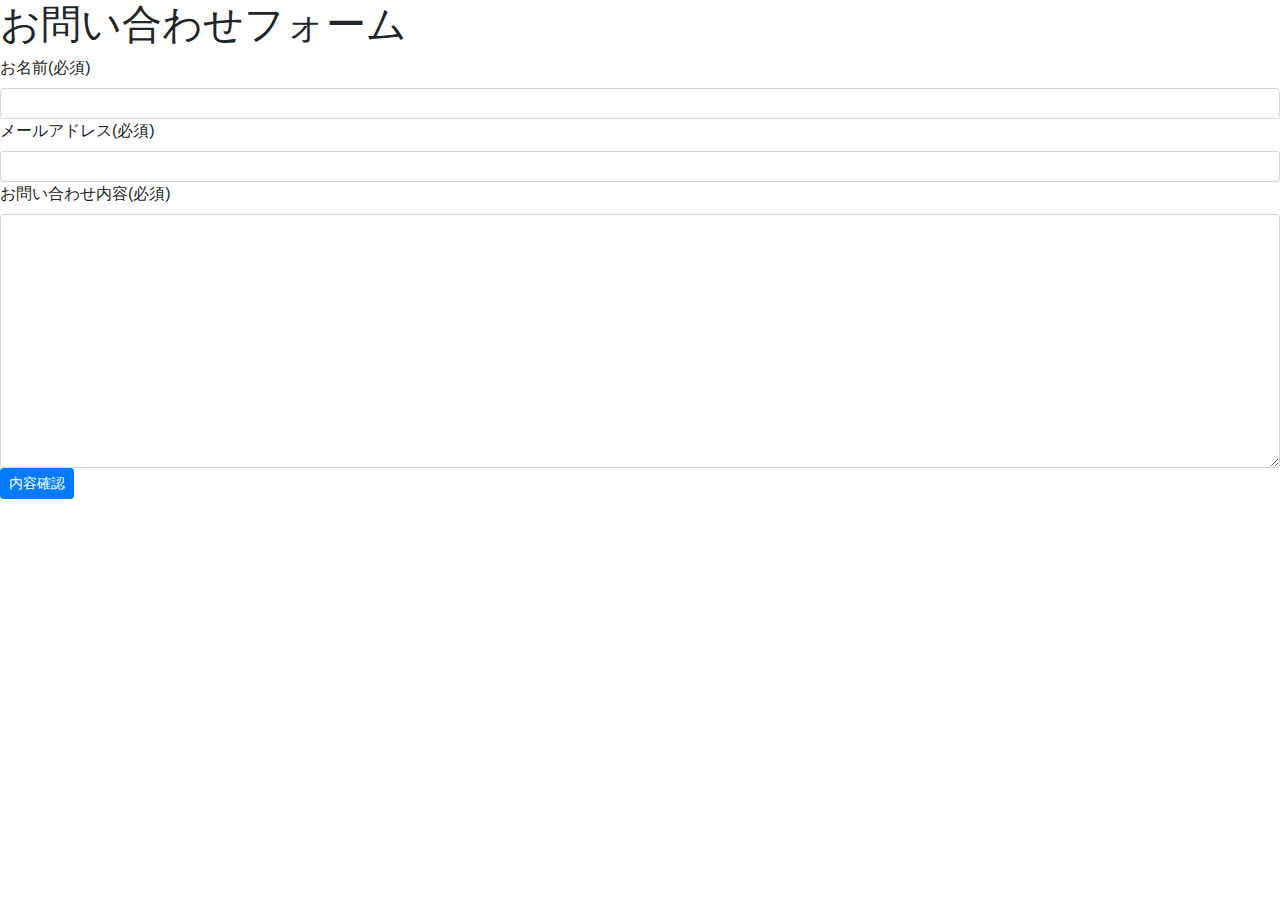
<file: src/main/resources/templates/index.html>
<!DOCTYPE html>
<html xmlns:th="http://www.thymeleaf.org">
<head>
<meta charset="UTF-8">
<title th:text="${title}">Insert title here</title>
<link th:href="@{/css/admin/style.css}" rel="stylesheet" type="text/css">
<link rel="stylesheet" href="https://stackpath.bootstrapcdn.com/bootstrap/4.3.1/css/bootstrap.min.css" integrity="sha384-ggOyR0iXCbMQv3Xipma34MD+dH/1fQ784/j6cY/iJTQUOhcWr7x9JvoRxT2MZw1T" crossorigin="anonymous">
<script src="https://code.jquery.com/jquery-3.3.1.slim.min.js" integrity="sha384-q8i/X+965DzO0rT7abK41JStQIAqVgRVzpbzo5smXKp4YfRvH+8abtTE1Pi6jizo" crossorigin="anonymous"></script>
<script src="https://cdnjs.cloudflare.com/ajax/libs/popper.js/1.14.7/umd/popper.min.js" integrity="sha384-UO2eT0CpHqdSJQ6hJty5KVphtPhzWj9WO1clHTMGa3JDZwrnQq4sF86dIHNDz0W1" crossorigin="anonymous"></script>
<script src="https://stackpath.bootstrapcdn.com/bootstrap/4.3.1/js/bootstrap.min.js" integrity="sha384-JjSmVgyd0p3pXB1rRibZUAYoIIy6OrQ6VrjIEaFf/nJGzIxFDsf4x0xIM+B07jRM" crossorigin="anonymous"></script>
</head>
<body>
<div class="form-group">
  <h1>お問い合わせフォーム</h1>
  <form method="post" action="/inquiry/confirm">
    <div>
      <label for="name">お名前</label><span class="tag">(必須)</span><br />
      <input type="text" id="name" name="name" class="form-control form-control-sm">
    </div>
    <div>
      <label for="email">メールアドレス</label><span class="tag">(必須)</span><br />
      <input type="text" id="email" name="email" class="form-control form-control-sm">
    </div>
    <div>
      <label for="contents">お問い合わせ内容</label><span class="tag">(必須)</span><br />
      <textarea id="text" name="text" cols="30" rows="10" class="form-control"></textarea>
    </div>
    <button type="submit" class="btn btn-primary btn-input btn-sm">内容確認</button>
  </form>
</div>
</body>
</html>
</file>
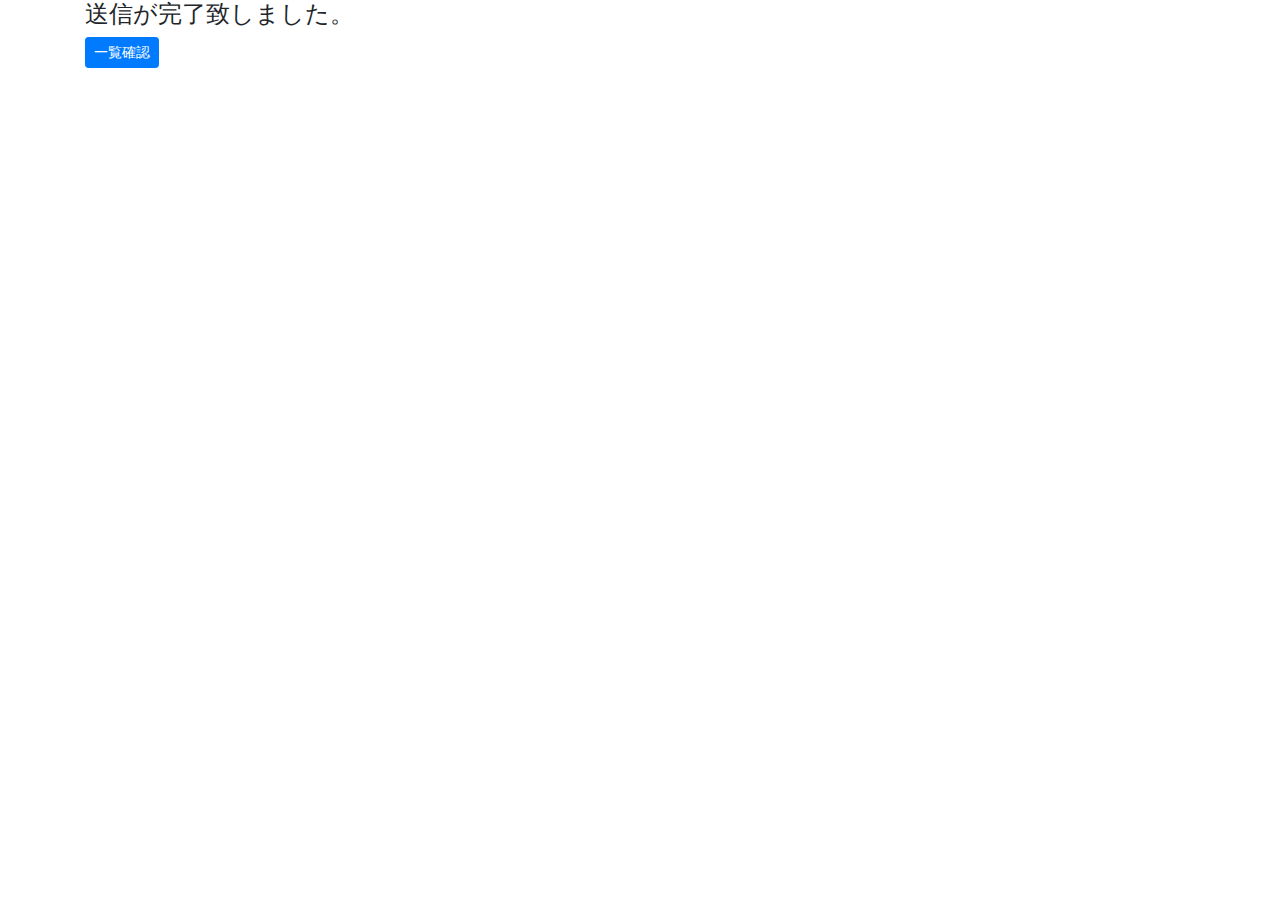
<file: src/main/resources/templates/complete.html>
<!DOCTYPE html>
<html xmlns:th="http://www.thymeleaf.org">
<head>
<meta charset="UTF-8">
<link th:href="@{/css/admin/style.css}" rel="stylesheet" type="text/css">
<link rel="stylesheet" href="https://stackpath.bootstrapcdn.com/bootstrap/4.3.1/css/bootstrap.min.css" integrity="sha384-ggOyR0iXCbMQv3Xipma34MD+dH/1fQ784/j6cY/iJTQUOhcWr7x9JvoRxT2MZw1T" crossorigin="anonymous">
<script src="https://code.jquery.com/jquery-3.3.1.slim.min.js" integrity="sha384-q8i/X+965DzO0rT7abK41JStQIAqVgRVzpbzo5smXKp4YfRvH+8abtTE1Pi6jizo" crossorigin="anonymous"></script>
<script src="https://cdnjs.cloudflare.com/ajax/libs/popper.js/1.14.7/umd/popper.min.js" integrity="sha384-UO2eT0CpHqdSJQ6hJty5KVphtPhzWj9WO1clHTMGa3JDZwrnQq4sF86dIHNDz0W1" crossorigin="anonymous"></script>
<script src="https://stackpath.bootstrapcdn.com/bootstrap/4.3.1/js/bootstrap.min.js" integrity="sha384-JjSmVgyd0p3pXB1rRibZUAYoIIy6OrQ6VrjIEaFf/nJGzIxFDsf4x0xIM+B07jRM" crossorigin="anonymous"></script>
</head>
<body>
    <div class="container complete-filed">
        <h4>送信が完了致しました。</h4>
        <form method="get" action="#" th:action="@{/inquiry/list}">
            <button type="submit" class="btn btn-primary btn-input btn-sm">一覧確認</button>
        </form>
    </div>
</body>
</file>
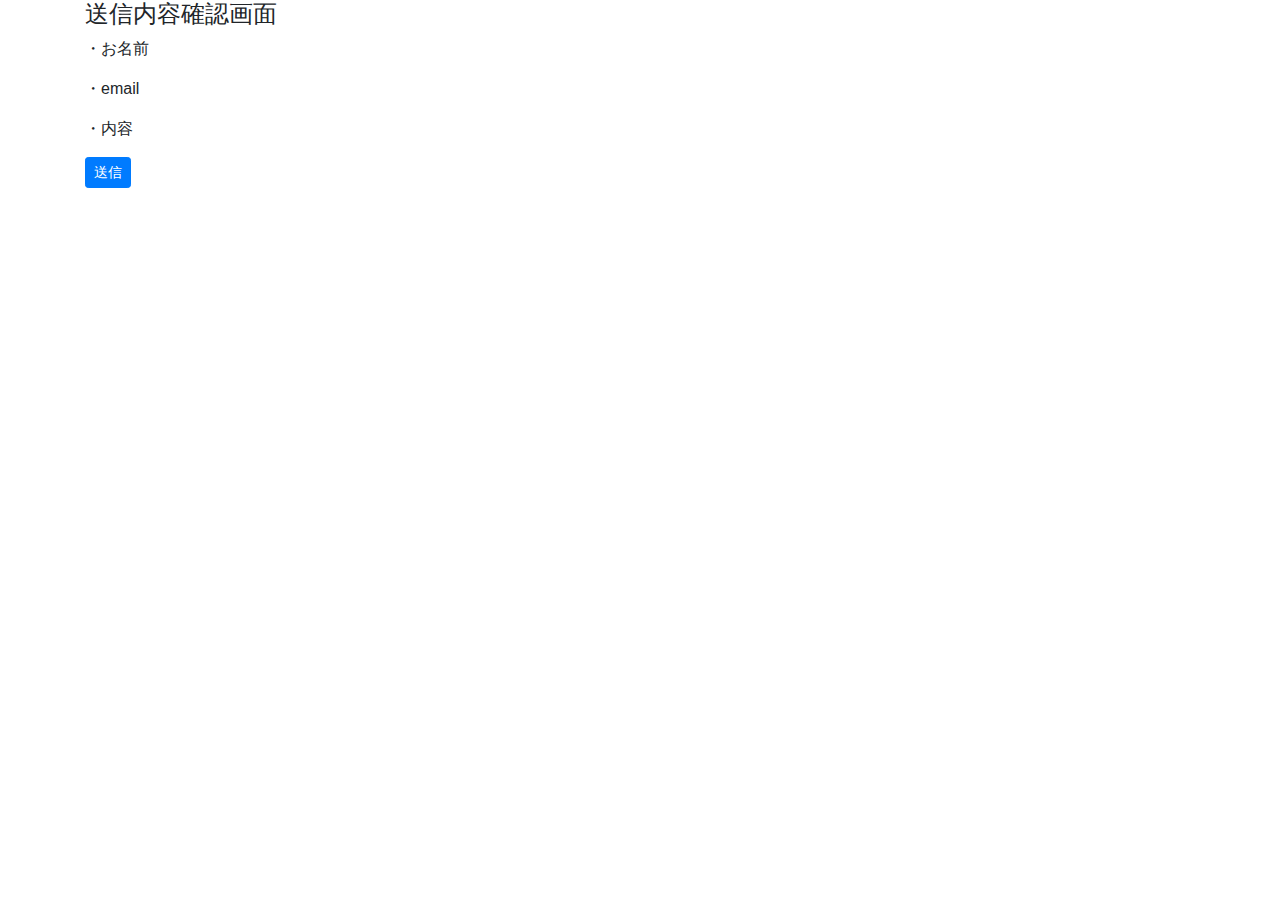
<file: src/main/resources/templates/confirm.html>
<!DOCTYPE html>
<html xmlns:th="http://www.thymeleaf.org">
<head>
<meta charset="UTF-8">
<link th:href="@{/css/admin/style.css}" rel="stylesheet" type="text/css">
<link rel="stylesheet" href="https://stackpath.bootstrapcdn.com/bootstrap/4.3.1/css/bootstrap.min.css" integrity="sha384-ggOyR0iXCbMQv3Xipma34MD+dH/1fQ784/j6cY/iJTQUOhcWr7x9JvoRxT2MZw1T" crossorigin="anonymous">
<script src="https://code.jquery.com/jquery-3.3.1.slim.min.js" integrity="sha384-q8i/X+965DzO0rT7abK41JStQIAqVgRVzpbzo5smXKp4YfRvH+8abtTE1Pi6jizo" crossorigin="anonymous"></script>
<script src="https://cdnjs.cloudflare.com/ajax/libs/popper.js/1.14.7/umd/popper.min.js" integrity="sha384-UO2eT0CpHqdSJQ6hJty5KVphtPhzWj9WO1clHTMGa3JDZwrnQq4sF86dIHNDz0W1" crossorigin="anonymous"></script>
<script src="https://stackpath.bootstrapcdn.com/bootstrap/4.3.1/js/bootstrap.min.js" integrity="sha384-JjSmVgyd0p3pXB1rRibZUAYoIIy6OrQ6VrjIEaFf/nJGzIxFDsf4x0xIM+B07jRM" crossorigin="anonymous"></script>
</head>
<body>
    <div class="container confirm-filed">
        <h4>送信内容確認画面</h2>
        <form method="post" action="#" th:action="@{/inquiry/save}" th:object="${inquiryForm}">
            ・お名前<p th:text="*{name}"></p>
            ・email<p th:text="*{email}"></p>
            ・内容<p th:text="*{text}"></p>
            <input type="hidden" name="name" th:value="*{name}">
            <input type="hidden" name="email" th:value="*{email}">
            <input type="hidden" name="text" th:value="*{text}">
            <button type="submit" class="btn btn-primary btn-input btn-sm">送信</button>
        </form>
    </div>
</body>
</html>
</file>
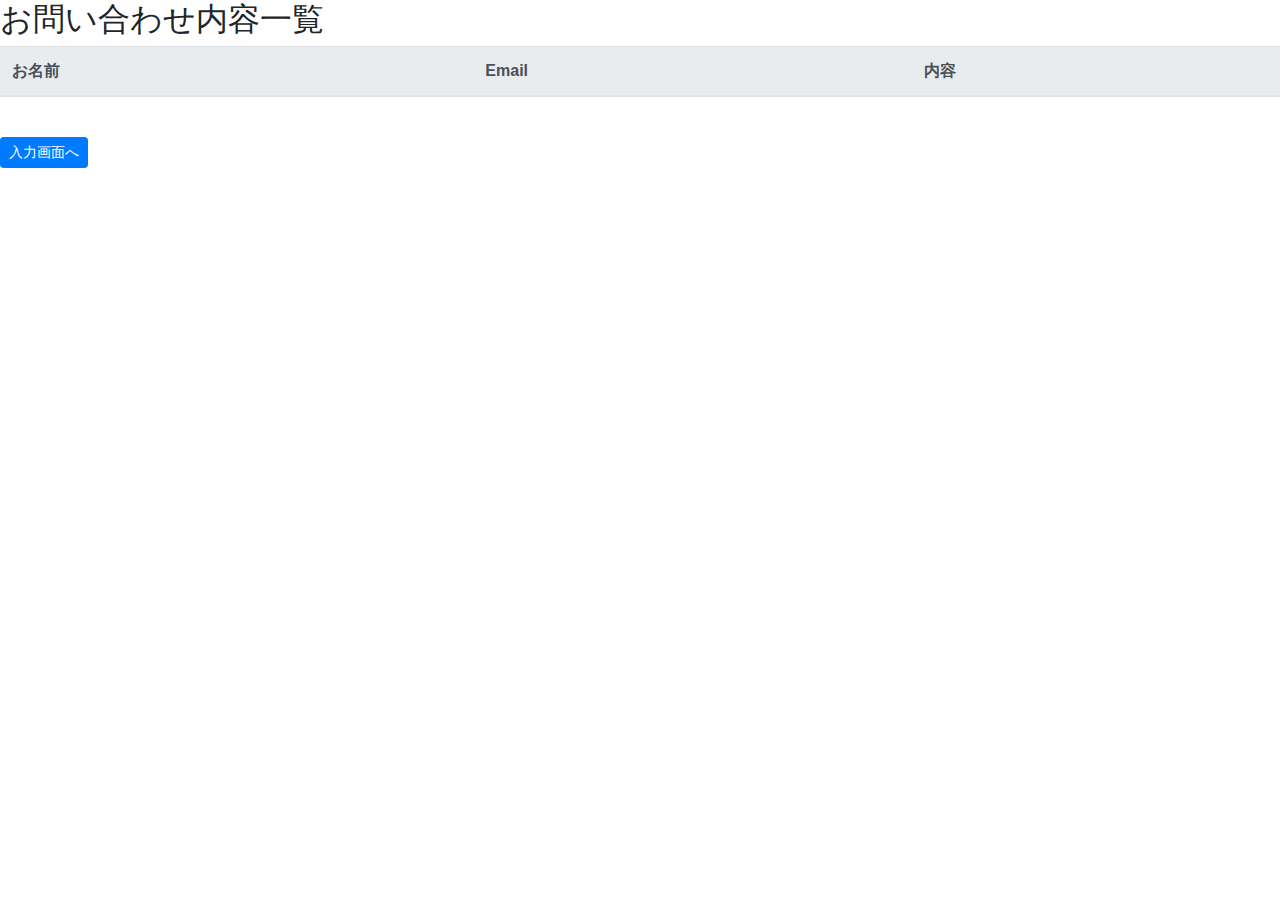
<file: src/main/resources/templates/list.html>
<!DOCTYPE html>
<html xmlns:th="http://www.thymeleaf.org">
<head>
    <meta charset="UTF-8">
    <title>一覧画面</title>
    <link th:href="@{/css/admin/style.css}" rel="stylesheet" type="text/css">
    <link rel="stylesheet" href="https://stackpath.bootstrapcdn.com/bootstrap/4.3.1/css/bootstrap.min.css" integrity="sha384-ggOyR0iXCbMQv3Xipma34MD+dH/1fQ784/j6cY/iJTQUOhcWr7x9JvoRxT2MZw1T" crossorigin="anonymous">
    <script src="https://code.jquery.com/jquery-3.3.1.slim.min.js" integrity="sha384-q8i/X+965DzO0rT7abK41JStQIAqVgRVzpbzo5smXKp4YfRvH+8abtTE1Pi6jizo" crossorigin="anonymous"></script>
    <script src="https://cdnjs.cloudflare.com/ajax/libs/popper.js/1.14.7/umd/popper.min.js" integrity="sha384-UO2eT0CpHqdSJQ6hJty5KVphtPhzWj9WO1clHTMGa3JDZwrnQq4sF86dIHNDz0W1" crossorigin="anonymous"></script>
    <script src="https://stackpath.bootstrapcdn.com/bootstrap/4.3.1/js/bootstrap.min.js" integrity="sha384-JjSmVgyd0p3pXB1rRibZUAYoIIy6OrQ6VrjIEaFf/nJGzIxFDsf4x0xIM+B07jRM" crossorigin="anonymous"></script>
</head>
<body>
    <h2 class="list-title">お問い合わせ内容一覧</h2>
    <table class="table list-table">
        <thead class="thead-light">
            <tr>
                <th>お名前</th>
                <th>Email</th>
                <th>内容</th>
            </tr>
        </thead>
        <tbody>
            <tr th:each="li : ${list}" th:object="${li}">
                <td th:text="*{name}"></td>
                <td th:text="*{email}"></td>
                <td th:text="*{text}"></td>
            </tr>
        </tbody>
    </table>
    <form method="get" action="/inquiry">
        <button type="submit" class="btn btn-primary btn-input btn-sm list-button">入力画面へ</button>
    </form>
</body>
</html>
</file>
